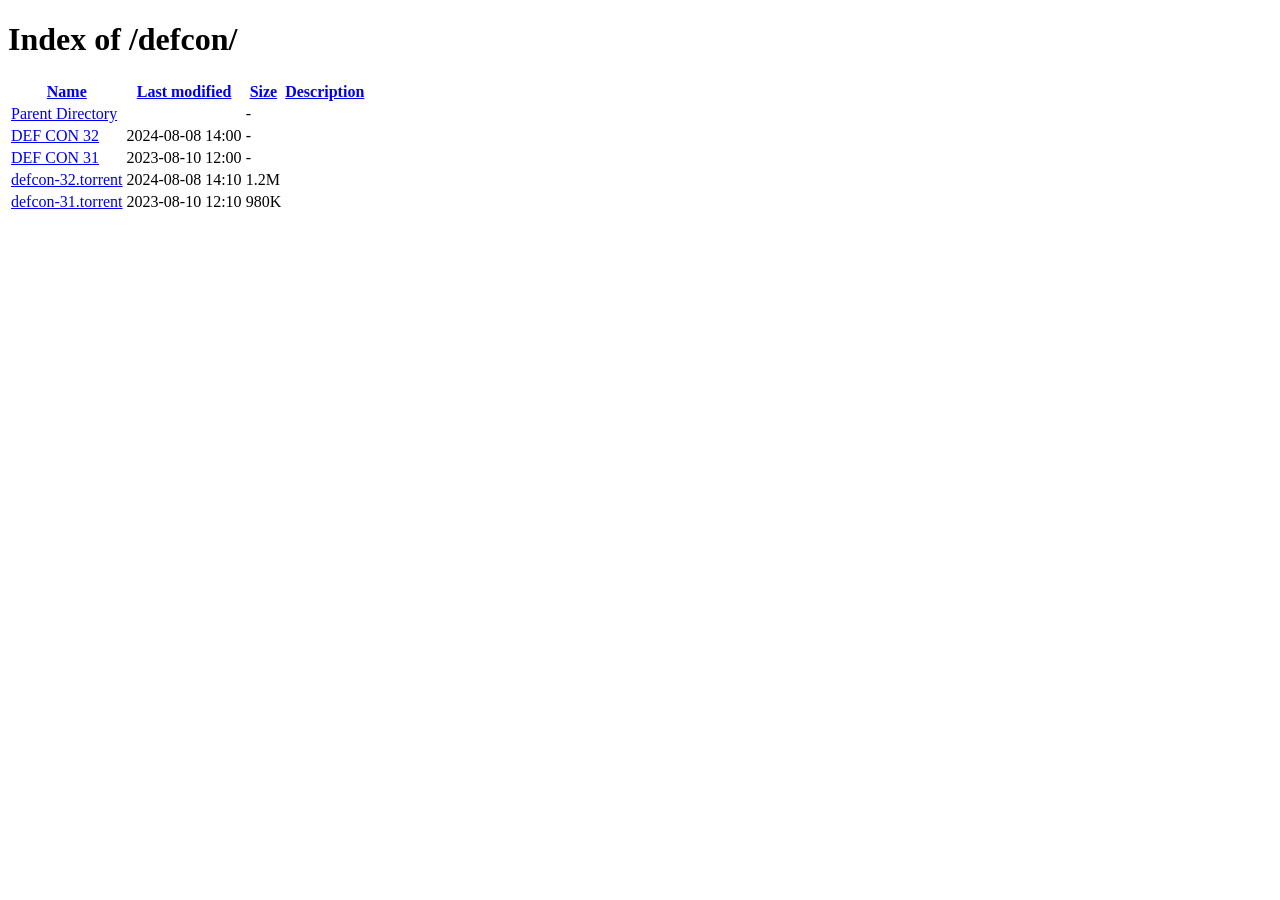
<file: tests/fixtures/listings/defcon_section.html>
<!DOCTYPE HTML>
<html>
<head><title>Index of /defcon/</title></head>
<body>
<h1>Index of /defcon/</h1>
<table>
<tr>
  <th><a href="?C=N&amp;O=D">Name</a></th>
  <th><a href="?C=M&amp;O=A">Last modified</a></th>
  <th><a href="?C=S&amp;O=A">Size</a></th>
  <th><a href="?C=D&amp;O=A">Description</a></th>
</tr>
<tr><td><a href="../">Parent Directory</a></td><td>&nbsp;</td><td>-</td><td>&nbsp;</td></tr>
<tr>
  <td><a href="DEF%20CON%2032/">DEF CON 32</a></td>
  <td>2024-08-08 14:00</td>
  <td>-</td>
  <td>&nbsp;</td>
</tr>
<tr>
  <td><a href="DEF%20CON%2031/">DEF CON 31</a></td>
  <td>2023-08-10 12:00</td>
  <td>-</td>
  <td>&nbsp;</td>
</tr>
<tr>
  <td><a href="defcon-32.torrent">defcon-32.torrent</a></td>
  <td>2024-08-08 14:10</td>
  <td>1.2M</td>
  <td>&nbsp;</td>
</tr>
<tr>
  <td><a href="defcon-31.torrent">defcon-31.torrent</a></td>
  <td>2023-08-10 12:10</td>
  <td>980K</td>
  <td>&nbsp;</td>
</tr>
</table>
</body>
</html>
</file>
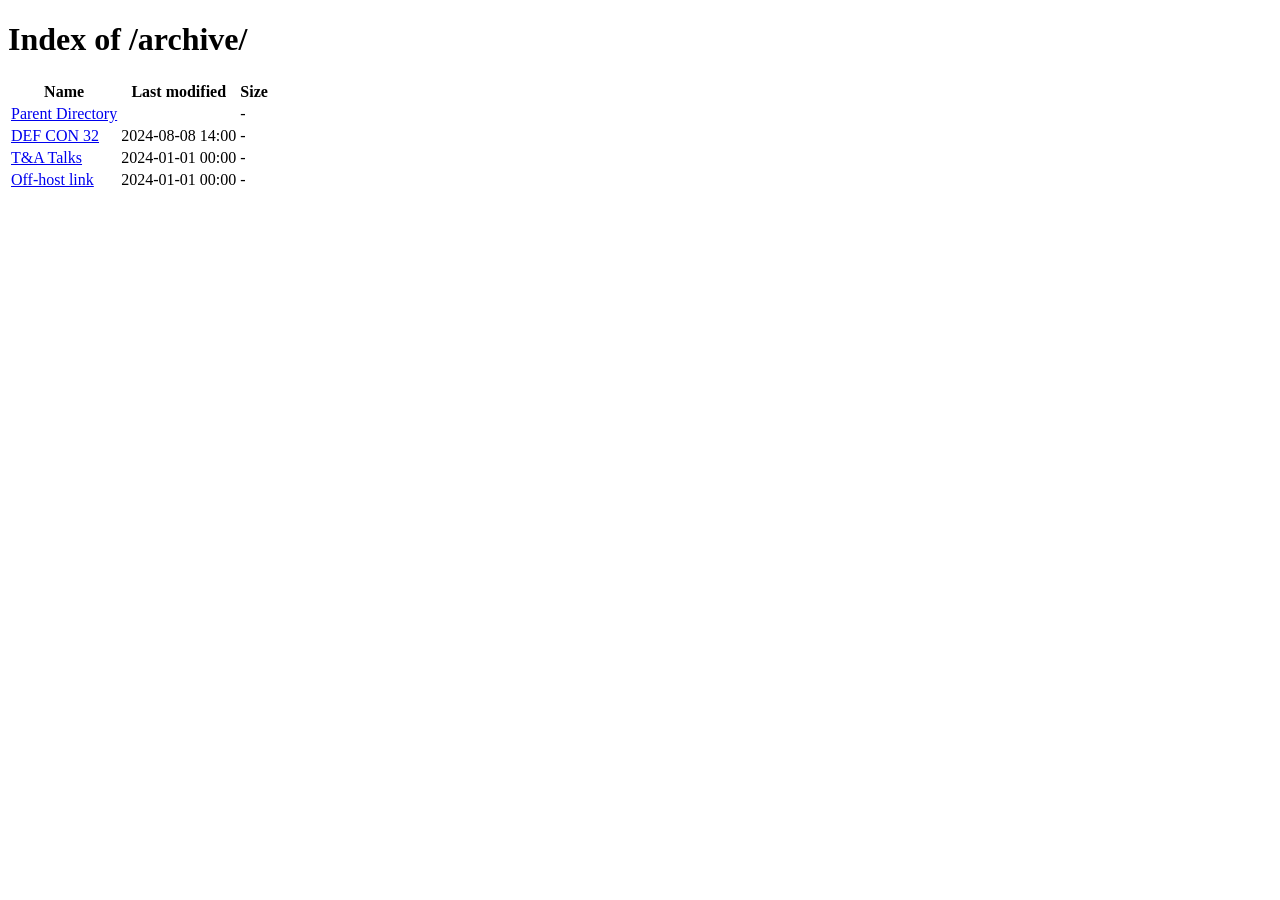
<file: tests/fixtures/listings/encoded_names.html>
<!DOCTYPE HTML>
<html>
<head><title>Index of /archive/</title></head>
<body>
<h1>Index of /archive/</h1>
<table>
<tr>
  <th>Name</th><th>Last modified</th><th>Size</th>
</tr>
<tr>
  <td><a href="../">Parent Directory</a></td>
  <td>&nbsp;</td><td>-</td>
</tr>
<tr>
  <td><a href="DEF%20CON%2032/">DEF CON 32</a></td>
  <td>2024-08-08 14:00</td>
  <td>-</td>
</tr>
<tr>
  <td><a href="T%26A%20Talks/">T&amp;A Talks</a></td>
  <td>2024-01-01 00:00</td>
  <td>-</td>
</tr>
<tr>
  <td><a href="http://other.example.com/evil/">Off-host link</a></td>
  <td>2024-01-01 00:00</td>
  <td>-</td>
</tr>
</table>
</body>
</html>
</file>
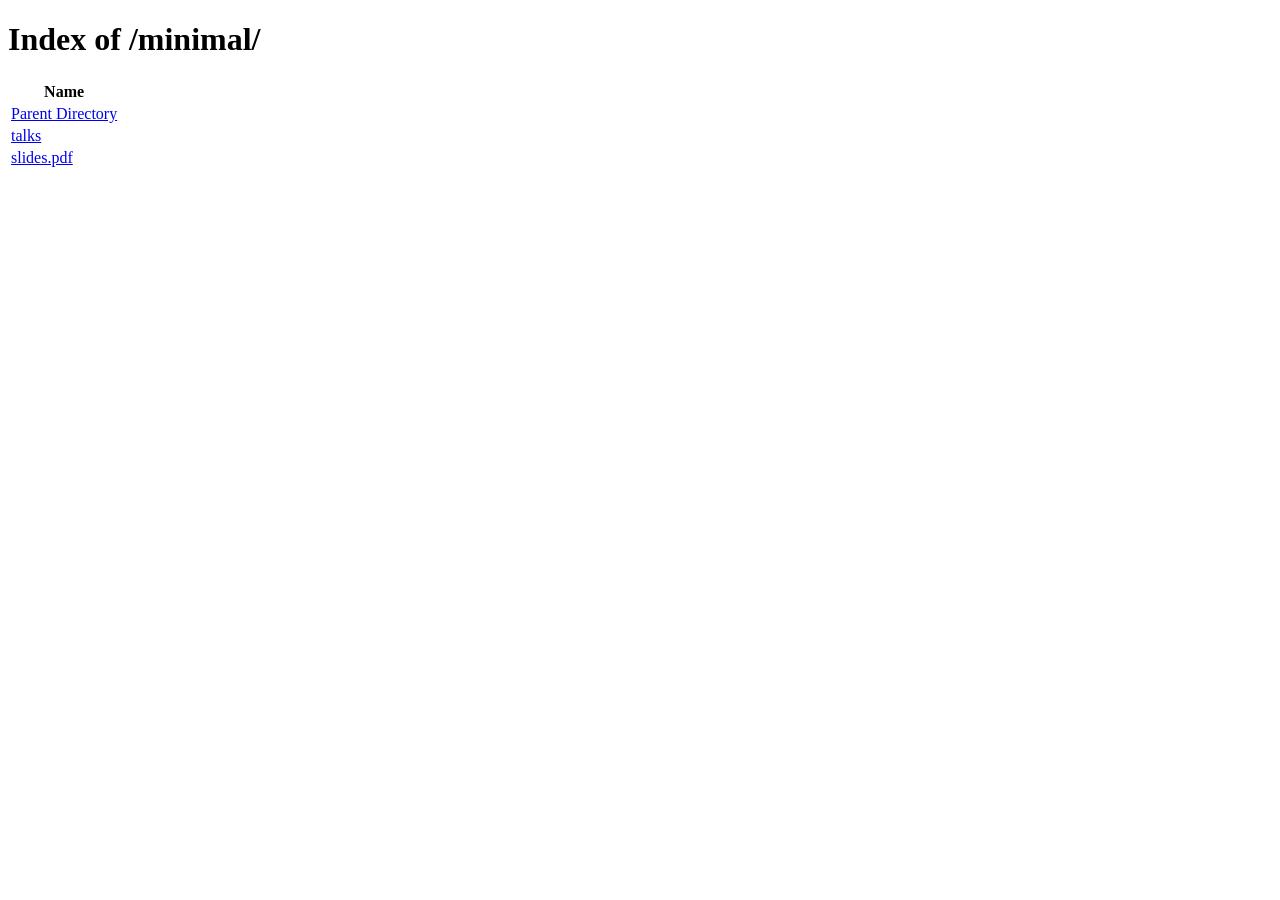
<file: tests/fixtures/listings/missing_hints.html>
<!DOCTYPE HTML>
<html>
<head><title>Index of /minimal/</title></head>
<body>
<h1>Index of /minimal/</h1>
<table>
<tr><th>Name</th></tr>
<tr>
  <td><a href="../">Parent Directory</a></td>
</tr>
<tr>
  <td><a href="talks/">talks</a></td>
</tr>
<tr>
  <td><a href="slides.pdf">slides.pdf</a></td>
</tr>
</table>
</body>
</html>
</file>
